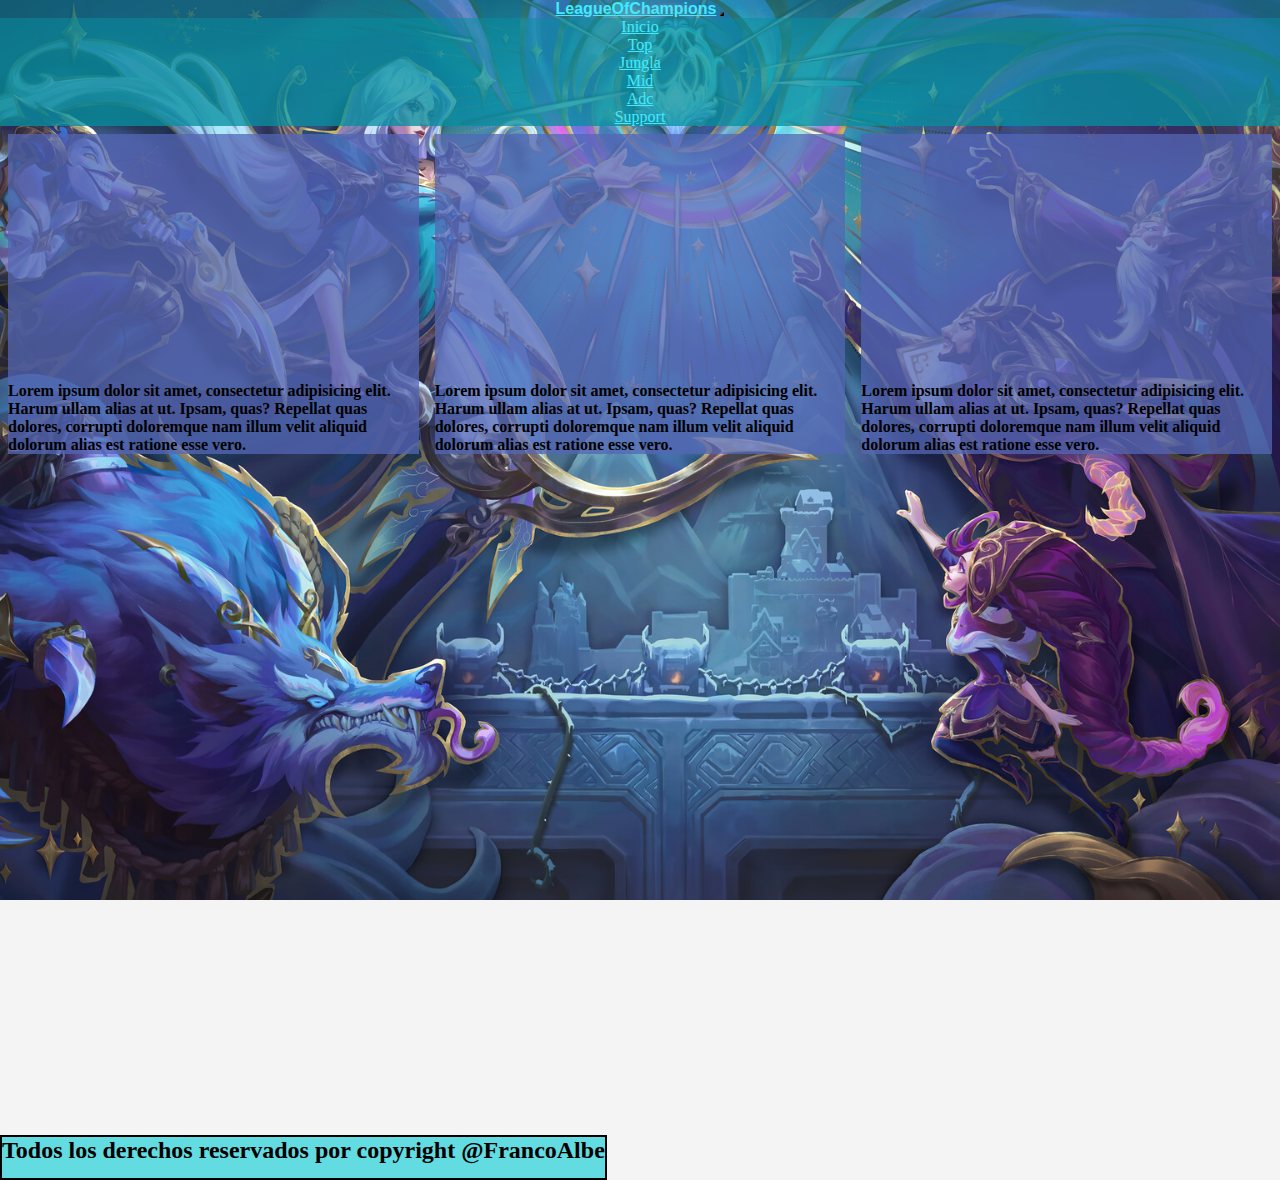
<file: Pages/adc.html>
<!DOCTYPE html>
<html lang="en">
<head>
    <meta charset="UTF-8">
    <meta http-equiv="X-UA-Compatible" content="IE=edge">
    <meta name="viewport" content="width=device-width, initial-scale=1.0">
    <meta name="description" content="league of legends, ">
    <link rel="icon" type="image/x-icon" href="../imagenes/lol.ico">
    <link rel="stylesheet" href="https://cdn.jsdelivr.net/npm/bootstrap@4.6.2/dist/css/bootstrap.min.css" integrity="sha384-xOolHFLEh07PJGoPkLv1IbcEPTNtaed2xpHsD9ESMhqIYd0nLMwNLD69Npy4HI+N" crossorigin="anonymous">
    <link rel="stylesheet" href="../stylesheets/adc/adc.css">
    <title>LoC Adc</title>
</head>
<body>
    <header>
        <nav class="navbar navbar-expand-lg navbar-light bg-light">
            <a class="navbar-brand" href="#">LeagueOfChampions</a>
            <button class="navbar-toggler" type="button" data-toggle="collapse" data-target="#navbarSupportedContent" aria-controls="navbarSupportedContent" aria-expanded="false" aria-label="Toggle navigation">
                <span class="navbar-toggler-icon"></span>
            </button>

            <div class="collapse navbar-collapse" id="navbarSupportedContent">
                <ul class="navbar-nav ml-auto">
                    <li class="nav-item active">
                        <a class="nav-link" href="../index.html">Inicio</a>
                    </li>
                    <li class="nav-item">
                        <a class="nav-link" href="./top.html">Top</a>
                    </li>
                    <li class="nav-item">
                        <a class="nav-link" href="./jungla.html">Jungla</a>
                    </li>
                    <li class="nav-item">
                        <a class="nav-link" href="./mid.html">Mid</a>
                    </li>
                    <li class="nav-item">
                        <a class="nav-link" href="./adc.html">Adc</a>
                    </li>
                    <li class="nav-item">
                        <a class="nav-link" href="./support.html">Support</a>
                    </li>
                </ul>
            </div>
        </nav>
    </header>

    <main>
        <section class="skins-container">
            <div class="skin-layout">
                <img src="../imagenes/vayne1.jpg" alt="vayne skin1">
                <p>Lorem ipsum dolor sit amet, consectetur adipisicing elit. Harum ullam alias at ut. Ipsam, quas? Repellat quas dolores, corrupti doloremque nam illum velit aliquid dolorum alias est ratione esse vero.</p>
            </div>
            <div class="skin-layout">
                <img src="../imagenes/vayne2.jpg" alt="vayne skin2">
                <p>Lorem ipsum dolor sit amet, consectetur adipisicing elit. Harum ullam alias at ut. Ipsam, quas? Repellat quas dolores, corrupti doloremque nam illum velit aliquid dolorum alias est ratione esse vero.</p>
            </div>
            <div class="skin-layout">
                <img src="../imagenes/vayne3.jpg" alt="vayne skin3">
                <p>Lorem ipsum dolor sit amet, consectetur adipisicing elit. Harum ullam alias at ut. Ipsam, quas? Repellat quas dolores, corrupti doloremque nam illum velit aliquid dolorum alias est ratione esse vero.</p>
            </div>
        </section>

        <img src="../imagenes/vayneitems.png" alt="items de vayne">
    </main>

    <footer>
        <h2>Todos los derechos reservados por copyright @FrancoAlbe</h2>
    </footer>

    <script src="https://cdn.jsdelivr.net/npm/jquery@3.5.1/dist/jquery.slim.min.js" integrity="sha384-DfXdz2htPH0lsSSs5nCTpuj/zy4C+OGpamoFVy38MVBnE+IbbVYUew+OrCXaRkfj" crossorigin="anonymous"></script>
    <script src="https://cdn.jsdelivr.net/npm/bootstrap@4.6.2/dist/js/bootstrap.bundle.min.js" integrity="sha384-Fy6S3B9q64WdZWQUiU+q4/2Lc9npb8tCaSX9FK7E8HnRr0Jz8D6OP9dO5Vg3Q9ct" crossorigin="anonymous"></script>
</body>
</html>
</file>
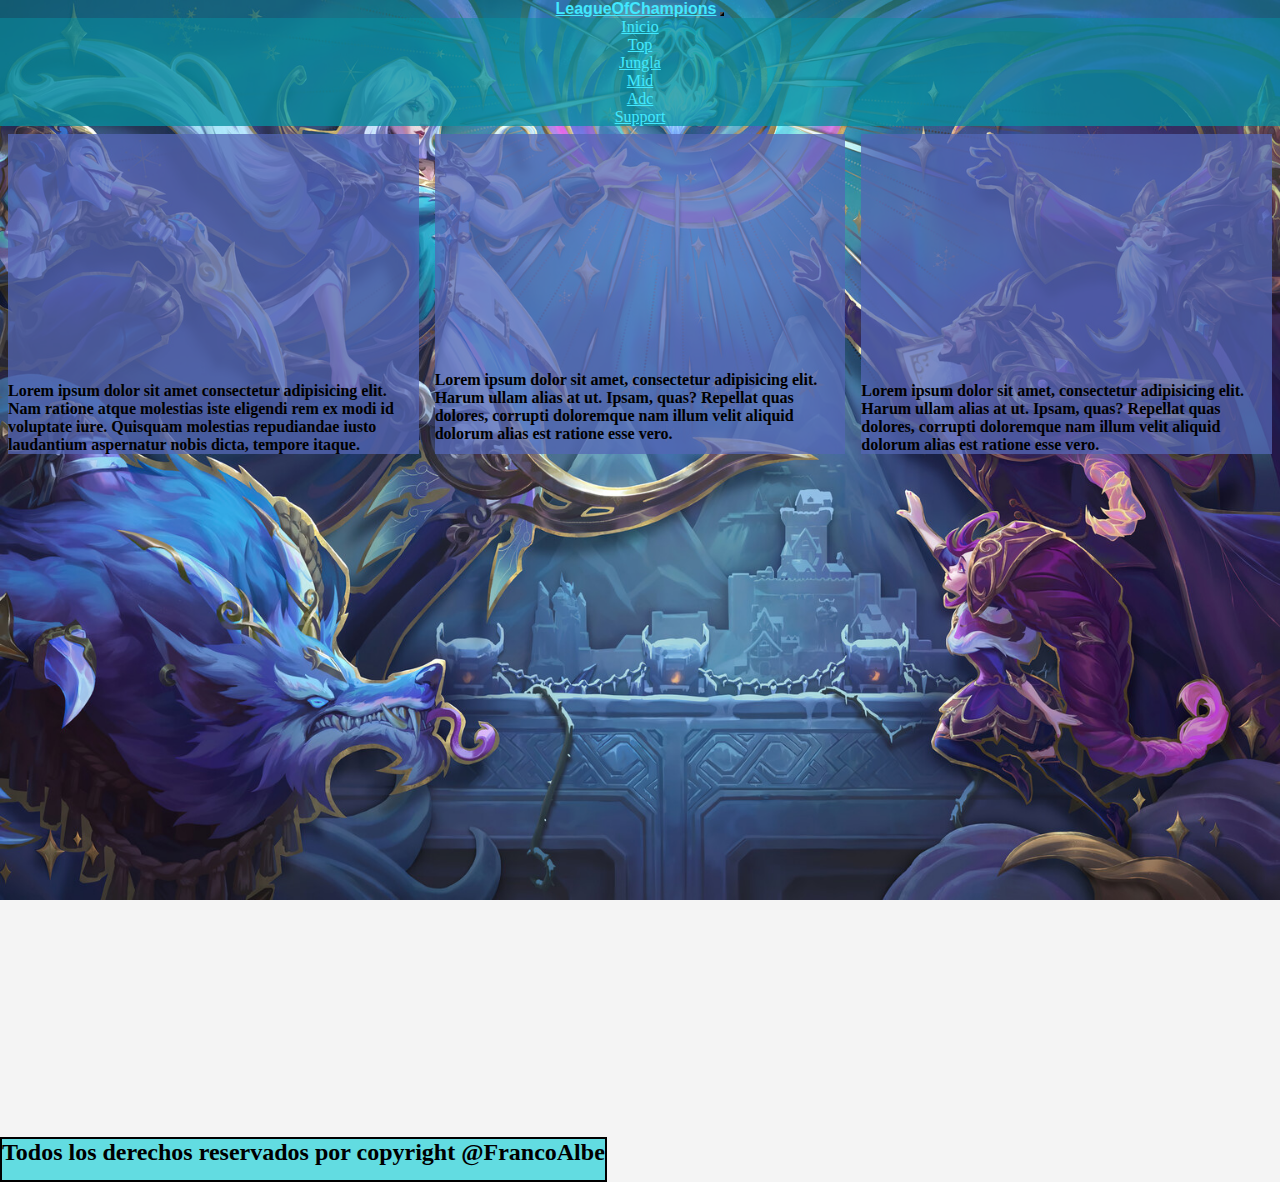
<file: Pages/jungla.html>
<!DOCTYPE html>
<html lang="es">
<head>
    <meta charset="UTF-8">
    <meta http-equiv="X-UA-Compatible" content="IE=edge">
    <meta name="viewport" content="width=device-width, initial-scale=1.0">
    <meta name="description" content="league of legends, ">
    <link rel="icon" type="image/x-icon" href="../imagenes/lol.ico">
    <link rel="stylesheet" href="https://cdn.jsdelivr.net/npm/bootstrap@4.6.2/dist/css/bootstrap.min.css" integrity="sha384-xOolHFLEh07PJGoPkLv1IbcEPTNtaed2xpHsD9ESMhqIYd0nLMwNLD69Npy4HI+N" crossorigin="anonymous">
    <link rel="stylesheet" href="../stylesheets/jungla/jungla.css">
    <title>LoC Jungla</title>
</head>
<body>
  <header>
    <nav class="navbar navbar-expand-lg navbar-light bg-light">
        <a class="navbar-brand" href="#">LeagueOfChampions</a>
        <button class="navbar-toggler" type="button" data-toggle="collapse" data-target="#navbarSupportedContent" aria-controls="navbarSupportedContent" aria-expanded="false" aria-label="Toggle navigation">
            <span class="navbar-toggler-icon"></span>
        </button>

        <div class="collapse navbar-collapse" id="navbarSupportedContent">
            <ul class="navbar-nav ml-auto">
                <li class="nav-item active">
                    <a class="nav-link" href="../index.html">Inicio</a>
                </li>
                <li class="nav-item">
                    <a class="nav-link" href="./top.html">Top</a>
                </li>
                <li class="nav-item">
                    <a class="nav-link" href="./jungla.html">Jungla</a>
                </li>
                <li class="nav-item">
                    <a class="nav-link" href="./mid.html">Mid</a>
                </li>
                <li class="nav-item">
                    <a class="nav-link" href="./adc.html">Adc</a>
                </li>
                <li class="nav-item">
                    <a class="nav-link" href="./support.html">Support</a>
                </li>
            </ul>
        </div>
    </nav>
</header>

    <main>
        <section class="skins-container">
            <div class="skin-layout">
                <img src="../imagenes/udyr1.jpg" alt="darius skin1">
                <p>Lorem ipsum dolor sit amet consectetur adipisicing elit. Nam ratione atque molestias iste eligendi rem ex modi id voluptate iure. Quisquam molestias repudiandae iusto laudantium aspernatur nobis dicta, tempore itaque.</p>
            </div>
            <div class="skin-layout">
                <img src="../imagenes/udyr2.jpg" alt="darius skin2">
                <p>Lorem ipsum dolor sit amet, consectetur adipisicing elit. Harum ullam alias at ut. Ipsam, quas? Repellat quas dolores, corrupti doloremque nam illum velit aliquid dolorum alias est ratione esse vero.</p>
            </div>
            <div class="skin-layout">
                <img src="../imagenes/udyr3.jpg" alt="darius skin3">
                <p>Lorem ipsum dolor sit amet, consectetur adipisicing elit. Harum ullam alias at ut. Ipsam, quas? Repellat quas dolores, corrupti doloremque nam illum velit aliquid dolorum alias est ratione esse vero.</p>
            </div>
        </section>
        <div class="foto">
            <img src="../imagenes/itemsudyr.png" alt="items de udyr">
        </div>
    </main>

    <footer>
        <h2>Todos los derechos reservados por copyright @FrancoAlbe</h2>
    </footer>

    <script src="https://cdn.jsdelivr.net/npm/jquery@3.5.1/dist/jquery.slim.min.js" integrity="sha384-DfXdz2htPH0lsSSs5nCTpuj/zy4C+OGpamoFVy38MVBnE+IbbVYUew+OrCXaRkfj" crossorigin="anonymous"></script>
    <script src="https://cdn.jsdelivr.net/npm/bootstrap@4.6.2/dist/js/bootstrap.bundle.min.js" integrity="sha384-Fy6S3B9q64WdZWQUiU+q4/2Lc9npb8tCaSX9FK7E8HnRr0Jz8D6OP9dO5Vg3Q9ct" crossorigin="anonymous"></script>
</body>
</html>
</file>
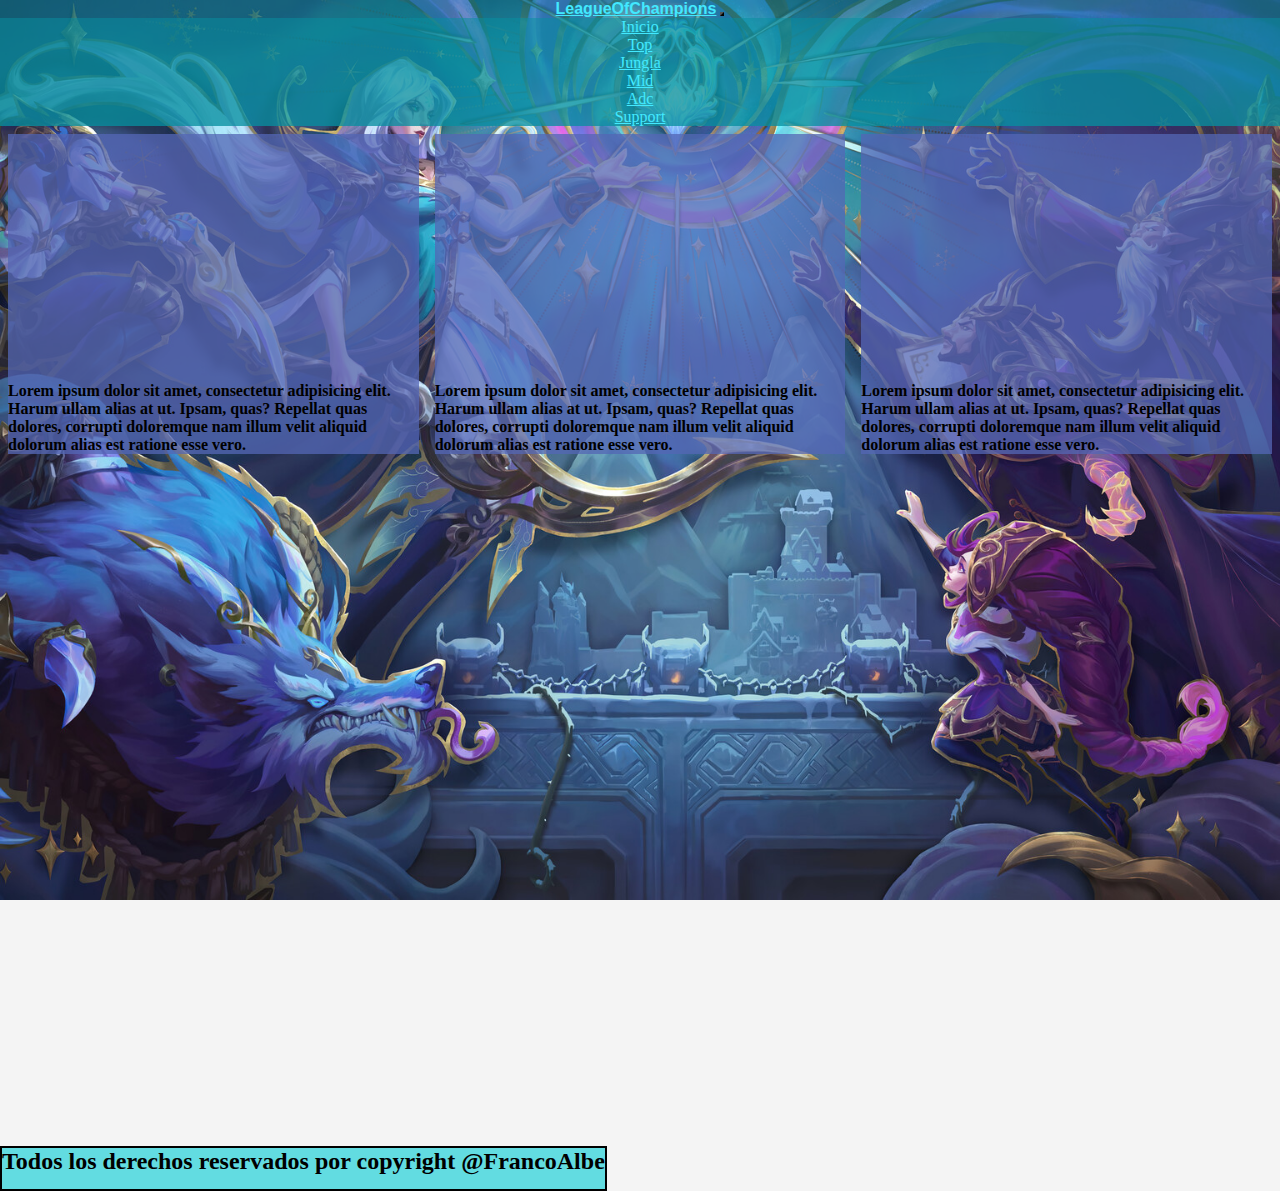
<file: Pages/support.html>
<!DOCTYPE html>
<html lang="es">
<head>
        <meta name="keywords"
    content="League, Of Lengds, Campeones, Builds, Items de daño, Campeones por linea, Top, Mid, Supp, Jg, Jungla, Soporte, Adc, Best Build, Top Players,">
    <meta name="description"
    content="Bienvenido a la unica pagina donde vas a poder aprender a que campeon elegir y asi poder salir de la liga en la cual estas estancado ya que claramente no sabes jugar, ahora sabiendo esto, te paso a enseñar como carrear a esos malos.">
    <meta charset="UTF-8">
    <meta http-equiv="X-UA-Compatible" content="IE=edge">
    <meta name="viewport" content="width=device-width, initial-scale=1.0">
    <meta name="description" content="league of legends, ">
    <link rel="icon" type="image/x-icon" href="../imagenes/lol.ico">
    <link rel="stylesheet" href="https://cdn.jsdelivr.net/npm/bootstrap@4.6.2/dist/css/bootstrap.min.css" integrity="sha384-xOolHFLEh07PJGoPkLv1IbcEPTNtaed2xpHsD9ESMhqIYd0nLMwNLD69Npy4HI+N" crossorigin="anonymous">
    <link rel="stylesheet" href="../stylesheets/supp/supp.css">
    <title>LoC Support</title>
</head>
<body>
  <header>
    <nav class="navbar navbar-expand-lg navbar-light bg-light">
        <a class="navbar-brand" href="#">LeagueOfChampions</a>
        <button class="navbar-toggler" type="button" data-toggle="collapse" data-target="#navbarSupportedContent" aria-controls="navbarSupportedContent" aria-expanded="false" aria-label="Toggle navigation">
            <span class="navbar-toggler-icon"></span>
        </button>

        <div class="collapse navbar-collapse" id="navbarSupportedContent">
            <ul class="navbar-nav ml-auto">
                <li class="nav-item active">
                    <a class="nav-link" href="../index.html">Inicio</a>
                </li>
                <li class="nav-item">
                    <a class="nav-link" href="./top.html">Top</a>
                </li>
                <li class="nav-item">
                    <a class="nav-link" href="./jungla.html">Jungla</a>
                </li>
                <li class="nav-item">
                    <a class="nav-link" href="./mid.html">Mid</a>
                </li>
                <li class="nav-item">
                    <a class="nav-link" href="./adc.html">Adc</a>
                </li>
                <li class="nav-item">
                    <a class="nav-link" href="./support.html">Support</a>
                </li>
            </ul>
        </div>
    </nav>
</header>

    <main>
        <section class="skins-container">
            <div class="skin-layout">
                <img src="../imagenes/nautilus1.jpg" alt="nautilus skin1">
                <p>Lorem ipsum dolor sit amet, consectetur adipisicing elit. Harum ullam alias at ut. Ipsam, quas? Repellat quas dolores, corrupti doloremque nam illum velit aliquid dolorum alias est ratione esse vero.</p>
            </div>
            <div class="skin-layout">
                <img src="../imagenes/nautilus2.jpg" alt="nautilus skin2">
                <p>Lorem ipsum dolor sit amet, consectetur adipisicing elit. Harum ullam alias at ut. Ipsam, quas? Repellat quas dolores, corrupti doloremque nam illum velit aliquid dolorum alias est ratione esse vero.</p>
            </div>
            <div class="skin-layout">
                <img src="../imagenes/nautilus3.jpg" alt="nautilus skin3">
                <p>Lorem ipsum dolor sit amet, consectetur adipisicing elit. Harum ullam alias at ut. Ipsam, quas? Repellat quas dolores, corrupti doloremque nam illum velit aliquid dolorum alias est ratione esse vero.</p>
            </div>
        </section>
        
        <img src="../imagenes/itemsnautilus.png" alt="items de nauti">
    </main>

    <footer>
        <h2>Todos los derechos reservados por copyright @FrancoAlbe</h2>
    </footer>

    <script src="https://cdn.jsdelivr.net/npm/jquery@3.5.1/dist/jquery.slim.min.js" integrity="sha384-DfXdz2htPH0lsSSs5nCTpuj/zy4C+OGpamoFVy38MVBnE+IbbVYUew+OrCXaRkfj" crossorigin="anonymous"></script>
    <script src="https://cdn.jsdelivr.net/npm/bootstrap@4.6.2/dist/js/bootstrap.bundle.min.js" integrity="sha384-Fy6S3B9q64WdZWQUiU+q4/2Lc9npb8tCaSX9FK7E8HnRr0Jz8D6OP9dO5Vg3Q9ct" crossorigin="anonymous"></script>
</body>
</html>
</file>
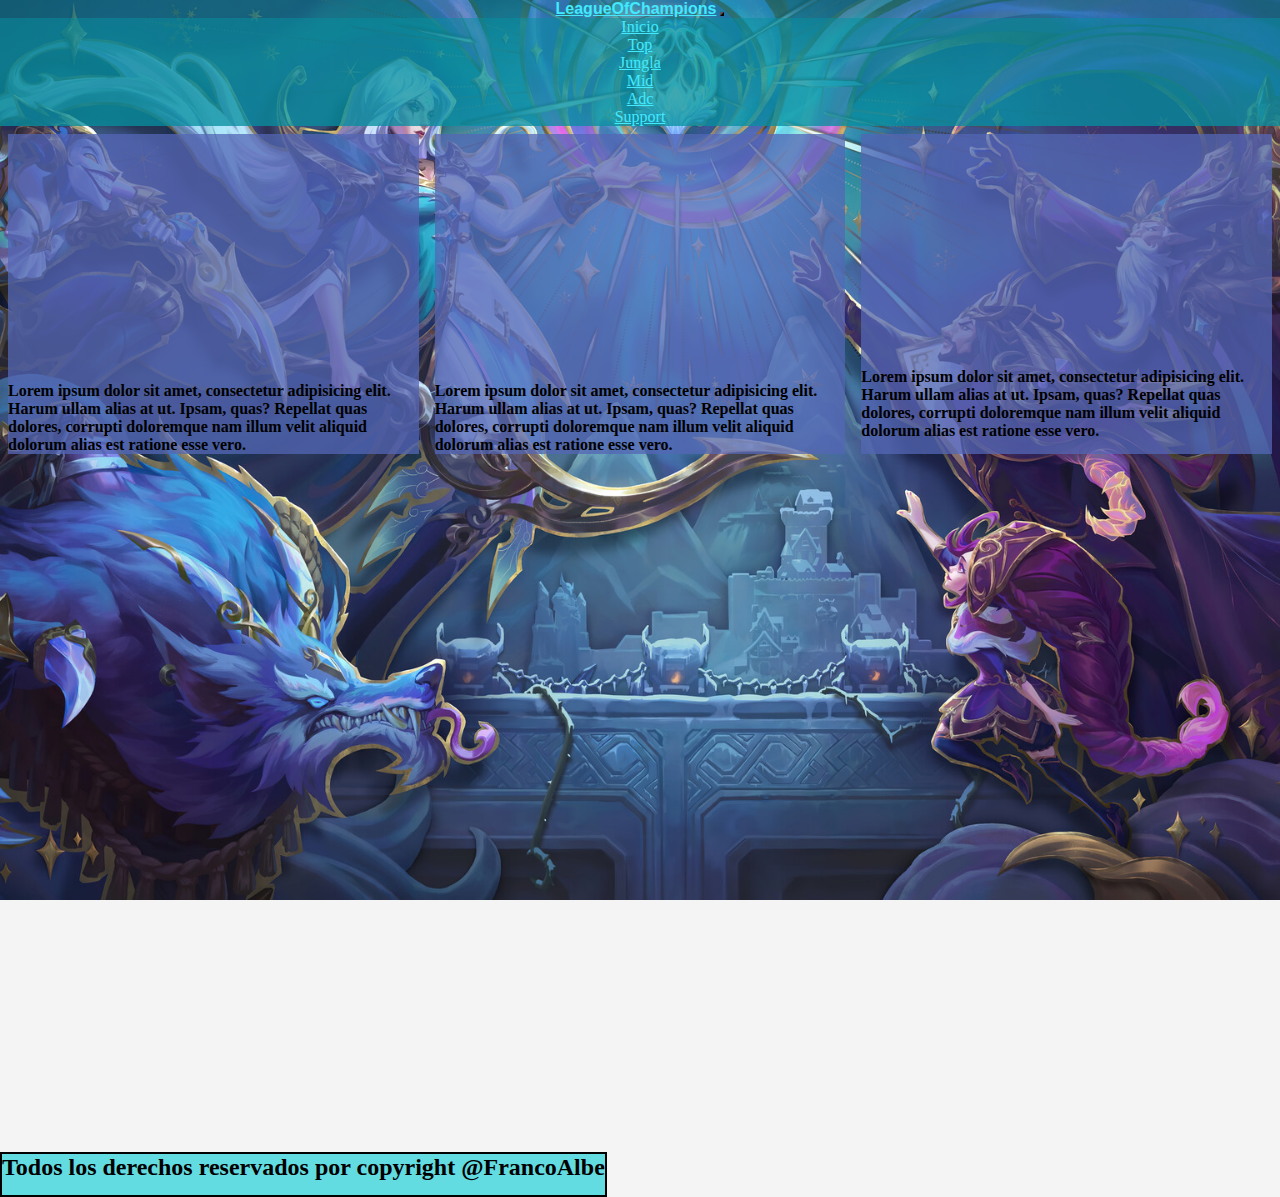
<file: Pages/top.html>
<!DOCTYPE html>
<html lang="es">
<head>
    <meta name="keywords"
    content="League, Of Lengds, Campeones, Builds, Items de daño, Campeones por linea, Top, Mid, Supp, Jg, Jungla, Soporte, Adc, Best Build, Top Players,">
    <meta name="description"
    content="Bienvenido a la unica pagina donde vas a poder aprender a que campeon elegir y asi poder salir de la liga en la cual estas estancado ya que claramente no sabes jugar, ahora sabiendo esto, te paso a enseñar como carrear a esos malos.">
    <meta charset="UTF-8">
    <meta http-equiv="X-UA-Compatible" content="IE=edge">
    <meta name="viewport" content="width=device-width, initial-scale=1.0">
    <meta name="description" content="league of legends, ">
    <link rel="icon" type="image/x-icon" href="../imagenes/lol.ico">
    <link rel="stylesheet" href="https://cdn.jsdelivr.net/npm/bootstrap@4.6.2/dist/css/bootstrap.min.css" integrity="sha384-xOolHFLEh07PJGoPkLv1IbcEPTNtaed2xpHsD9ESMhqIYd0nLMwNLD69Npy4HI+N" crossorigin="anonymous">
    <link rel="stylesheet" href="../stylesheets/top/top.css">
    <title>LoC Top</title>
</head>
<body>
  <header>
    <nav class="navbar navbar-expand-lg navbar-light bg-light">
        <a class="navbar-brand" href="#">LeagueOfChampions</a>
        <button class="navbar-toggler" type="button" data-toggle="collapse" data-target="#navbarSupportedContent" aria-controls="navbarSupportedContent" aria-expanded="false" aria-label="Toggle navigation">
            <span class="navbar-toggler-icon"></span>
        </button>

        <div class="collapse navbar-collapse" id="navbarSupportedContent">
            <ul class="navbar-nav ml-auto">
                <li class="nav-item active">
                    <a class="nav-link" href="../index.html">Inicio</a>
                </li>
                <li class="nav-item">
                    <a class="nav-link" href="./top.html">Top</a>
                </li>
                <li class="nav-item">
                    <a class="nav-link" href="./jungla.html">Jungla</a>
                </li>
                <li class="nav-item">
                    <a class="nav-link" href="./mid.html">Mid</a>
                </li>
                <li class="nav-item">
                    <a class="nav-link" href="./adc.html">Adc</a>
                </li>
                <li class="nav-item">
                    <a class="nav-link" href="./support.html">Support</a>
                </li>
            </ul>
        </div>
    </nav>
</header>

    <main>
        <section class="skins-container">
            <div class="skin-layout">
                <img src="../imagenes/darius1.jpg" alt="darius skin1">
                <p>Lorem ipsum dolor sit amet, consectetur adipisicing elit. Harum ullam alias at ut. Ipsam, quas? Repellat quas dolores, corrupti doloremque nam illum velit aliquid dolorum alias est ratione esse vero.</p>
            </div>
            <div class="skin-layout">
                <img src="../imagenes/darius2.jpg" alt="darius skin2">
                <p>Lorem ipsum dolor sit amet, consectetur adipisicing elit. Harum ullam alias at ut. Ipsam, quas? Repellat quas dolores, corrupti doloremque nam illum velit aliquid dolorum alias est ratione esse vero.</p>
            </div>
            <div class="skin-layout">
                <img src="../imagenes/darius3.jpg" alt="darius skin3">
                <p>Lorem ipsum dolor sit amet, consectetur adipisicing elit. Harum ullam alias at ut. Ipsam, quas? Repellat quas dolores, corrupti doloremque nam illum velit aliquid dolorum alias est ratione esse vero.</p>
            </div>
        </section>
        <img src="../imagenes/itemsdarius.png" alt="">
    </main>

    <footer>
        <h2>Todos los derechos reservados por copyright @FrancoAlbe</h2>
    </footer>

    <script src="https://cdn.jsdelivr.net/npm/jquery@3.5.1/dist/jquery.slim.min.js" integrity="sha384-DfXdz2htPH0lsSSs5nCTpuj/zy4C+OGpamoFVy38MVBnE+IbbVYUew+OrCXaRkfj" crossorigin="anonymous"></script>
    <script src="https://cdn.jsdelivr.net/npm/bootstrap@4.6.2/dist/js/bootstrap.bundle.min.js" integrity="sha384-Fy6S3B9q64WdZWQUiU+q4/2Lc9npb8tCaSX9FK7E8HnRr0Jz8D6OP9dO5Vg3Q9ct" crossorigin="anonymous"></script>
</body>
</html>
</file>
<file: stylesheets/adc/adc.css>
* {
  margin: 0;
  padding: 0;
  box-sizing: border-box;
}

html, body, .contenedor {
  height: 100%;
}

header {
  color: #000000;
  text-align: center;
  min-height: 10%;
}

body {
  height: 100%;
  background-image: url(../index/fondo.jpg);
  background-position: center;
  background-size: cover;
  background-repeat: no-repeat;
  background-attachment: fixed;
  background-color: #f4f4f4;
}

.bg-light {
  background-color: rgba(8, 142, 160, 0.527) !important;
}

.navbar-brand {
  color: rgb(66, 233, 255) !important;
  font-family: Arial, Helvetica, sans-serif;
  font-weight: bolder;
}

.navbar-toggler {
  background-color: rgb(8, 142, 160) !important;
}

.nav-link {
  color: rgb(66, 233, 255) !important;
}

.navbar-collapse {
  background-color: rgba(8, 142, 160, 0.527) !important;
}

.contenedor {
  display: flex;
  flex-flow: column nowrap;
}

.navbar-collapse {
  z-index: 10;
  background-color: #292929;
}

main {
  position: relative;
  z-index: 1;
  flex-grow: 1;
  padding: 8px;
  display: flex;
  flex-flow: column wrap;
  justify-content: center;
  align-items: center;
}

.skins-container {
  display: grid;
  grid-template-columns: repeat(auto-fit, minmax(15rem, 1fr));
  gap: 1rem;
}

.skins-container img {
  width: 100%;
}

.skin-layout {
  font-weight: bold;
  background-color: rgba(84, 102, 180, 0.7529411765);
  position: relative;
}

@keyframes aparecer {
  0% {
    opacity: 0;
  }
  25% {
    opacity: 0.25;
  }
  50% {
    opacity: 0.5;
  }
  75% {
    opacity: 0.75;
  }
  100% {
    opacity: 1;
  }
}
img {
  border: 2.5px solid #54c6ce;
  animation: aparecer 1.2s forwards linear;
  opacity: 0;
}

footer {
  background-color: rgba(5, 205, 212, 0.61);
  position: absolute;
  bottom: auto;
  color: #000000;
  text-align: center;
  min-height: 5%;
  border: 2px solid black;
}/*# sourceMappingURL=adc.css.map */
</file>
<file: stylesheets/jungla/jungla.css>
* {
  margin: 0;
  padding: 0;
  box-sizing: border-box;
}

html, body, .contenedor {
  height: 100%;
}

header {
  color: #000000;
  text-align: center;
  min-height: 10%;
}

body {
  height: 100%;
  background-image: url(../index/fondo.jpg);
  background-position: center;
  background-size: cover;
  background-repeat: no-repeat;
  background-attachment: fixed;
  background-color: #f4f4f4;
}

.bg-light {
  background-color: rgba(8, 142, 160, 0.527) !important;
}

.navbar-brand {
  color: rgb(66, 233, 255) !important;
  font-family: Arial, Helvetica, sans-serif;
  font-weight: bolder;
}

.navbar-toggler {
  background-color: rgb(8, 142, 160) !important;
}

.nav-link {
  color: rgb(66, 233, 255) !important;
}

.navbar-collapse {
  background-color: rgba(8, 142, 160, 0.527) !important;
}

.contenedor {
  display: flex;
  flex-flow: column nowrap;
}

.navbar-collapse {
  z-index: 10;
  background-color: #292929;
}

main {
  position: relative;
  z-index: 1;
  flex-grow: 1;
  padding: 8px;
  display: flex;
  flex-flow: column wrap;
  justify-content: center;
  align-items: center;
}

.skins-container {
  display: grid;
  grid-template-columns: repeat(auto-fit, minmax(15rem, 1fr));
  gap: 1rem;
}

.skins-container img {
  width: 100%;
}

.skin-layout {
  font-weight: bold;
  background-color: rgba(84, 102, 180, 0.7529411765);
  position: relative;
}

@keyframes aparecer {
  0% {
    opacity: 0;
  }
  25% {
    opacity: 0.25;
  }
  50% {
    opacity: 0.5;
  }
  75% {
    opacity: 0.75;
  }
  100% {
    opacity: 1;
  }
}
@media only screen and (max-width: 480px) {
  img {
    width: 100%;
  }
}
img {
  border: 2.5px solid #54c6ce;
  animation: aparecer 1.2s forwards linear;
  opacity: 0;
}

footer {
  background-color: rgba(5, 205, 212, 0.61);
  position: absolute;
  bottom: auto;
  color: #000000;
  text-align: center;
  min-height: 5%;
  border: 2px solid black;
}/*# sourceMappingURL=jungla.css.map */
</file>
<file: stylesheets/supp/supp.css>
* {
  margin: 0;
  padding: 0;
  box-sizing: border-box;
}

html, body, .contenedor {
  height: 100%;
}

header {
  color: #000000;
  text-align: center;
  min-height: 10%;
}

body {
  height: 100%;
  background-image: url(../index/fondo.jpg);
  background-position: center;
  background-size: cover;
  background-repeat: no-repeat;
  background-attachment: fixed;
  background-color: #f4f4f4;
}

.bg-light {
  background-color: rgba(8, 142, 160, 0.527) !important;
}

.navbar-brand {
  color: rgb(66, 233, 255) !important;
  font-family: Arial, Helvetica, sans-serif;
  font-weight: bolder;
}

.navbar-toggler {
  background-color: rgb(8, 142, 160) !important;
}

.nav-link {
  color: rgb(66, 233, 255) !important;
}

.navbar-collapse {
  background-color: rgba(8, 142, 160, 0.527) !important;
}

.contenedor {
  display: flex;
  flex-flow: column nowrap;
}

.navbar-collapse {
  z-index: 10;
  background-color: #292929;
}

main {
  position: relative;
  z-index: 1;
  flex-grow: 1;
  padding: 8px;
  display: flex;
  flex-flow: column wrap;
  justify-content: center;
  align-items: center;
}

.skins-container {
  display: grid;
  grid-template-columns: repeat(auto-fit, minmax(15rem, 1fr));
  gap: 1rem;
}

.skins-container img {
  width: 100%;
}

.skin-layout {
  font-weight: bold;
  background-color: rgba(84, 102, 180, 0.7529411765);
  position: relative;
}

@keyframes aparecer {
  0% {
    opacity: 0;
  }
  25% {
    opacity: 0.25;
  }
  50% {
    opacity: 0.5;
  }
  75% {
    opacity: 0.75;
  }
  100% {
    opacity: 1;
  }
}
@media only screen and (max-width: 480px) {
  img {
    width: 100%;
  }
}
img {
  border: 2.5px solid #54c6ce;
  animation: aparecer 1.2s forwards linear;
  opacity: 0;
}

footer {
  background-color: rgba(5, 205, 212, 0.61);
  position: absolute;
  bottom: auto;
  color: #000000;
  text-align: center;
  min-height: 5%;
  border: 2px solid black;
}/*# sourceMappingURL=supp.css.map */
</file>
<file: stylesheets/top/top.css>
* {
  margin: 0;
  padding: 0;
  box-sizing: border-box;
}

html, body, .contenedor {
  height: 100%;
}

header {
  color: #000000;
  text-align: center;
  min-height: 10%;
}

body {
  height: 100%;
  background-image: url(../index/fondo.jpg);
  background-position: center;
  background-size: cover;
  background-repeat: no-repeat;
  background-attachment: fixed;
  background-color: #f4f4f4;
}

.bg-light {
  background-color: rgba(8, 142, 160, 0.527) !important;
}

.navbar-brand {
  color: rgb(66, 233, 255) !important;
  font-family: Arial, Helvetica, sans-serif;
  font-weight: bolder;
}

.navbar-toggler {
  background-color: rgb(8, 142, 160) !important;
}

.nav-link {
  color: rgb(66, 233, 255) !important;
}

.navbar-collapse {
  background-color: rgba(8, 142, 160, 0.527) !important;
}

main {
  position: relative;
  z-index: 1;
  flex-grow: 1;
  padding: 8px;
  display: flex;
  flex-flow: column wrap;
  justify-content: center;
  align-items: center;
}

.skins-container {
  display: grid;
  grid-template-columns: repeat(auto-fit, minmax(15rem, 1fr));
  gap: 1rem;
}

.skins-container img {
  width: 100%;
}

.skin-layout {
  font-weight: bold;
  background-color: rgba(84, 102, 180, 0.7529411765);
  position: relative;
}

@keyframes aparecer {
  0% {
    opacity: 0;
  }
  25% {
    opacity: 0.25;
  }
  50% {
    opacity: 0.5;
  }
  75% {
    opacity: 0.75;
  }
  100% {
    opacity: 1;
  }
}
@media only screen and (max-width: 480px) {
  img {
    width: 100%;
  }
}
img {
  border: 2.5px solid #54c6ce;
  animation: aparecer 1.2s forwards linear;
  opacity: 0;
}

footer {
  background-color: rgba(5, 205, 212, 0.61);
  position: absolute;
  bottom: auto;
  color: #000000;
  text-align: center;
  min-height: 5%;
  border: 2px solid black;
}/*# sourceMappingURL=top.css.map */
</file>
